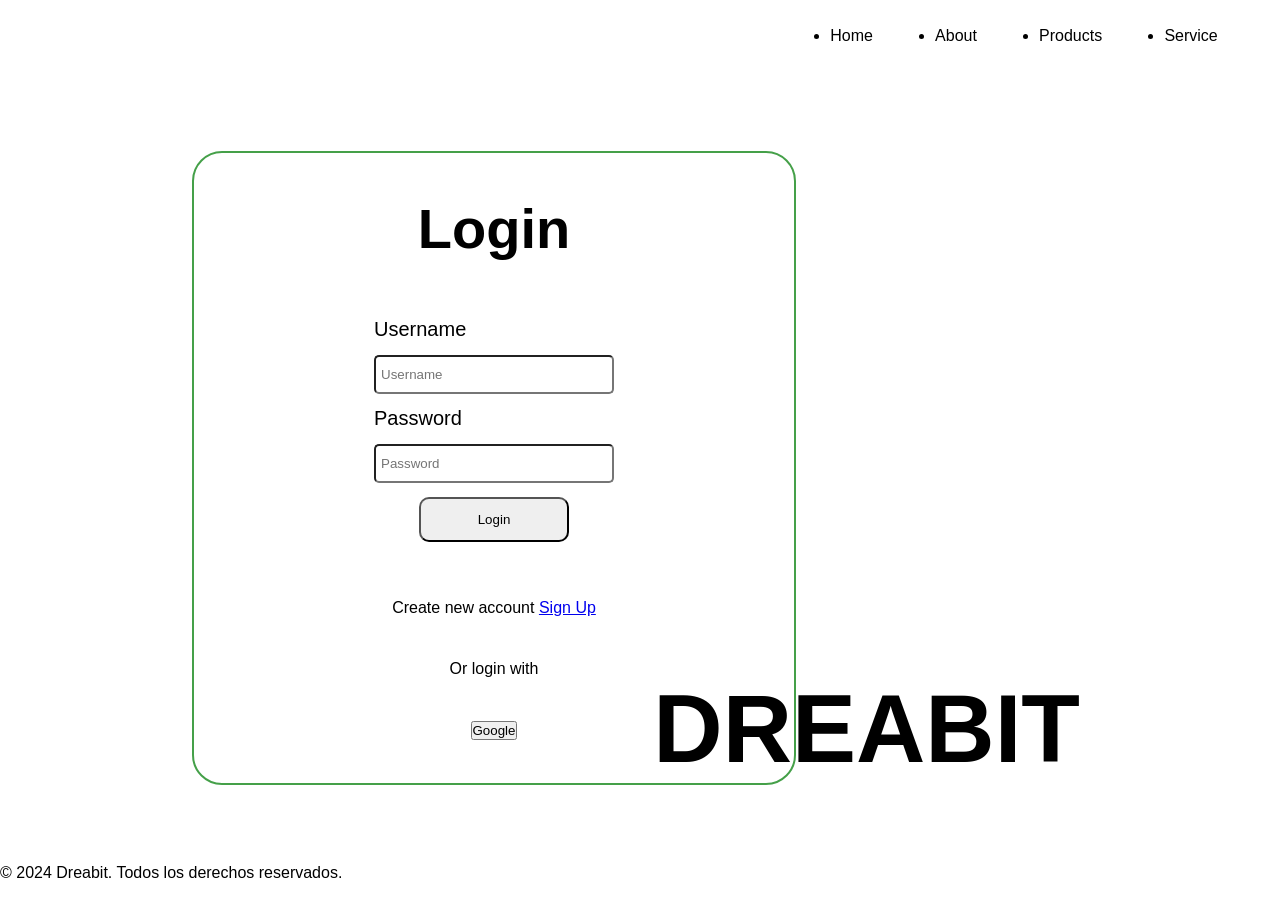
<file: public/index.html>
<!DOCTYPE html>
<html lang="es">
<head>
    <meta charset="UTF-8">
    <meta name="viewport" content="width=device-width, initial-scale=1.0">
    <link rel="stylesheet" href="styles/styles.css">
    <title>Dreabit</title>
</head>
<body>
<header>
    <nav class="navbar">
        <ul class="navbar-ul">
            <li class="navbar-li">Home</li>
            <li class="navbar-li">About</li>
            <li class="navbar-li">Products</li>
            <li class="navbar-li">Service</li>
        </ul>
    </nav>
</header>
<main>
    <section class="Log_in">
            <h2 class="h2_login">Login</h2>
            <form class="form_login">
                <label class="login_form_lb" for="username">Username</label>
                <input class="login_form_inp" type="text" placeholder="Username" id="username">
                <label class="login_form_lb" for="password">Password</label>
                <input class="login_form_inp" type="password" placeholder="Password" id="password">
                <button class="btn_login">Login</button>
            </form>
            <p class="Log_in_signup_p">Create new account <a class="Log_in_signup_a" href="#">Sign Up</a></p>
            <p class="Log_in_p_social_login">Or login with</p>
            <div class="social_media">
                <button class="btn_google">Google</button>
            </div>
    </section>
    <h1>DREABIT</h1>
</main>
<footer>
    <p class="footer_p">© 2024 Dreabit. Todos los derechos reservados.</p>
</footer>
</body>
</html>
</file>
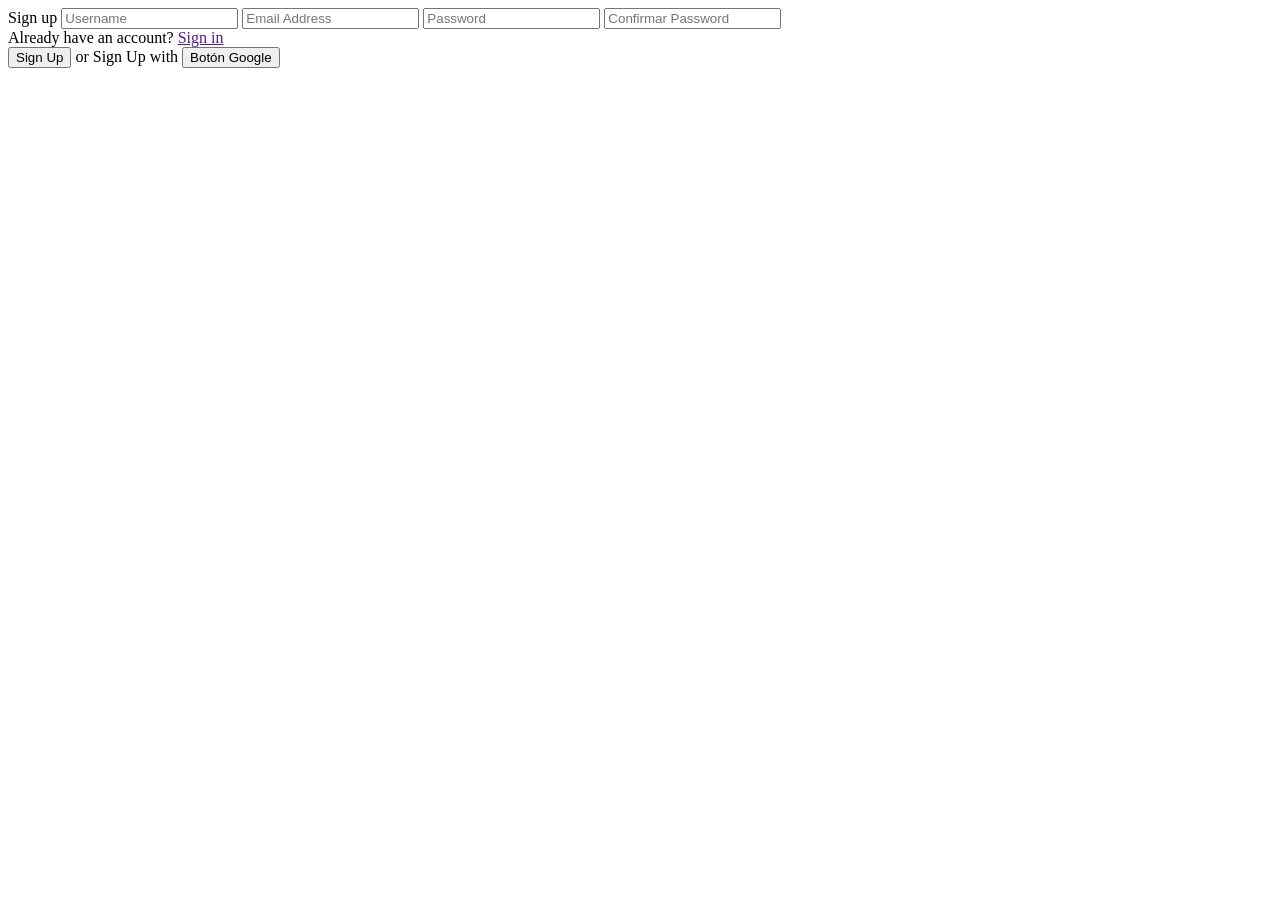
<file: public/SignUp.html>
<!DOCTYPE html>
<html lang="en">
<head>
    <meta charset="UTF-8">
    <meta name="viewport" content="width=device-width, initial-scale=1.0">
    <title>Registro</title>
    <link rel="stylesheet" href="#">
</head>
<body>
    <div class="container">
        <form action="" id="formSignUp">
            <label for="" id="lbl_signUp">Sign up</label>
            <input type="text" placeholder="Username">
            <input type="text" placeholder="Email Address">
            <input type="password" placeholder="Password">
            <input type="password" placeholder="Confirmar Password">
            <div class="txt_signIn">
                <label for="">Already have an account?</label>
                <a href="">Sign in</a>
            </div>
            <button>Sign Up</button>
            <label id="txt_withGoogle"><span>or Sign Up with</span></label>
            <button id="Google">Botón Google</button>
        </form>
    </div>
</body>
</html>
</file>
<file: public/styles/styles.css>
* {
    margin: 0;
    padding: 0;
}

body {
    font-family: Arial, Helvetica, sans-serif;
    display: flex;
    flex-direction: column;
    min-height: 100dvh;
}

/*---------------HEADER----------------------*/
header {
    min-height: 8dvh;
    display: flex;
    justify-content: end;
    align-items: center;
}

.navbar {
    display: flex;
    flex-direction: column;
    width: 40%;
}

.navbar-ul {
    display: flex;
    justify-content: space-evenly;
}

/*---------------MAIN----------------------*/
main {
    flex-grow: 1;
    display: flex;
    flex-direction: row;
    align-items: center;
    position: relative;
}

h1 {
    font-size: clamp(50px, 6rem, 600px);
    position: absolute;
    bottom: 80px;
    right: 200px;
}

.Log_in {
    border: 2px solid #45a049;
    width: clamp(300px, 50%, 600px);
    height: clamp(400px, 70vh, 800px);
    margin-left: 15%;
    border-radius: 30px;
    display: flex;
    flex-direction: column;
    justify-content: space-evenly;
    align-items: center;
}

.h2_login {
    font-size: 3.5rem;
}

.form_login {
    display: flex;
    flex-direction: column;
    height: 40%;
    width: 40%;
    justify-content: space-evenly;
}

.login_form_lb {
    font-size: 20px;
}

.login_form_inp {
    height: 35px;
    padding-left: 5px;
    border-radius: 5px;
}

.btn_login {
    height: 45px;
    width: 150px;
    border-radius: 10px;
    align-self: center;
}

/*---------------FOOTER----------------------*/
footer {
    min-height: 4dvh;
}
</file>
